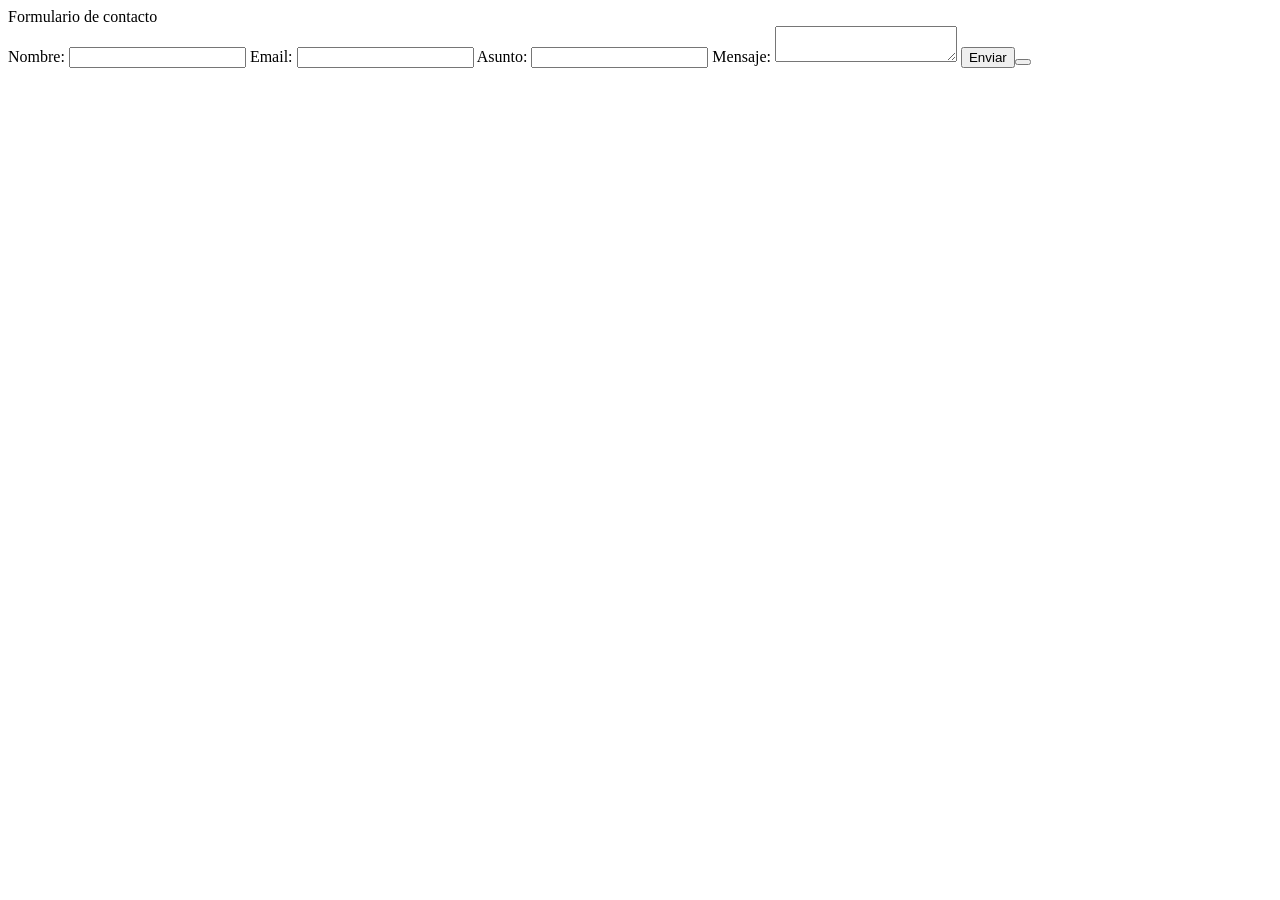
<file: Index.html>
<!DOCTYPE html>
<html lang= "es">
<head>
<tittle>Formulario de contacto</title>
<form id= "formulario">
    <label>Nombre:</label>
    <input type="text" id="nombre">
<label>Email:</label>
    <input type="text" id="email">
<label>Asunto:</label>
<input type="text" id="asunto">
<label>Mensaje:</label>
<textarea type="text" id="mensaje"></textarea>
    <button type="submit">Enviar<button>
</form>
<scrip
emailjs.init("pbh2jauroFz5qU3L0");
document.getElementById("contactform")
document.addEventListener("submit",funtion(e)){
    e.preventDefault();
    const parametros ={
nombre: document.getElementById("nombre").value;
correo: document.getElementById("correo").value;
mensaje: document.getElementById("mensaje").value;
 };
 emailjs.send(
    "service_ifablax"
    "template_5pqo65q"
    parametros
 )
 .then(function(){
    alert("correo enviado correctamente");
    documente.getElementById("contactform");
    document.reset();
 } )
</file>
